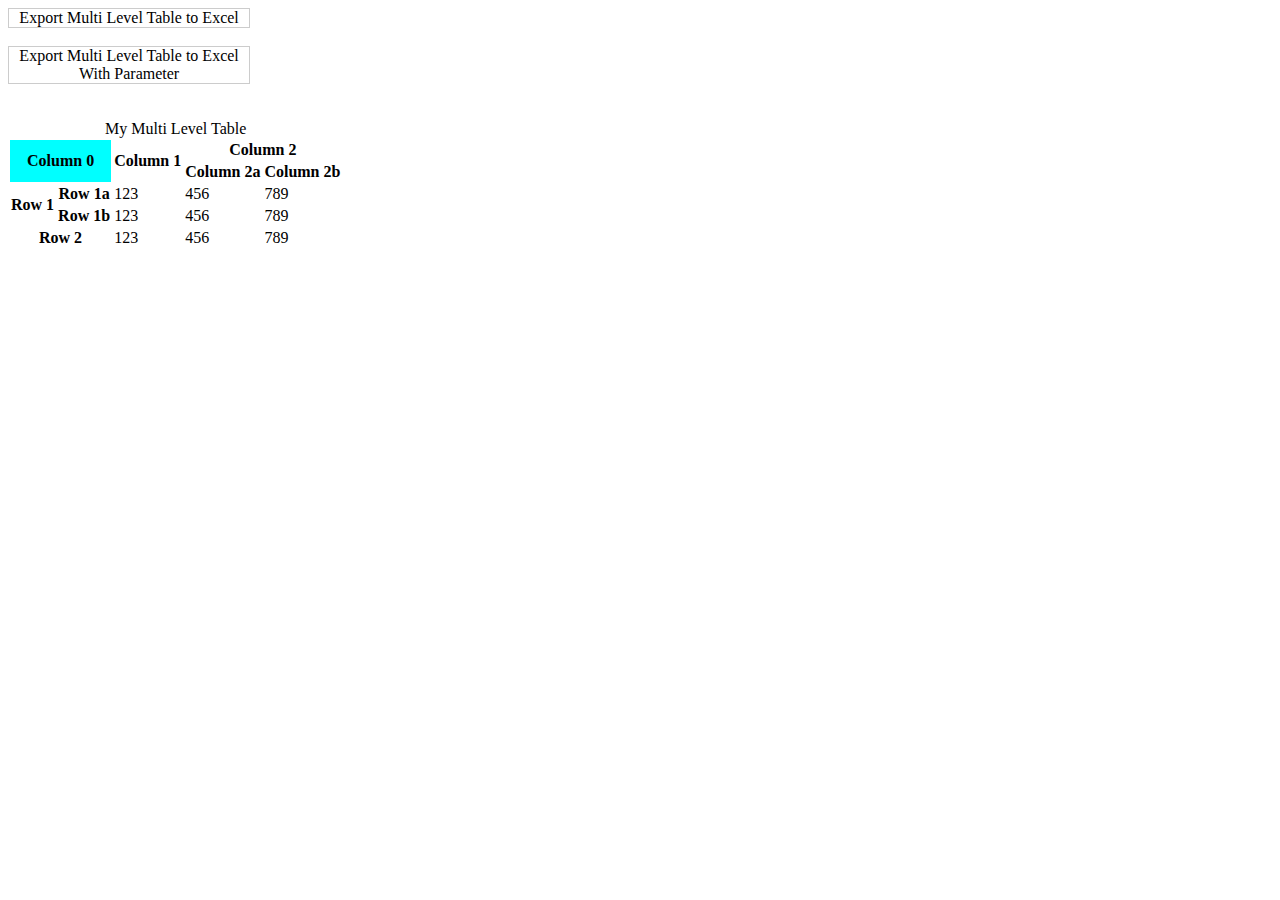
<file: form2.html>
<!DOCTYPE html>
<html lang="en">
<head>
    <meta charset="UTF-8">
    <meta name="viewport" content="width=device-width, initial-scale=1.0">
    <title>Document</title>
</head>
<body>
    <body>
        <div onclick="exportThis()" style="cursor: pointer; border: 1px solid #ccc; 
        text-align: center;width:19%;">Export Multi Level Table to Excel</div>
        <br />
        <div onclick="exportThisWithParameter(‘multiLevelTable’, 
        ‘Multi Level Export Table Example’)" 
        style="cursor: pointer; border: 1px solid #ccc; 
        text-align: center;width:19%;">Export Multi Level Table to Excel With Parameter</div>
        <br />
        <br />
        <table id="multiLevelTable">
            <caption>My Multi Level Table</caption>
            <thead>
                <tr>
                    <th colspan="2" rowspan="2" 
                    style="background-color:aqua;">Column 0</th>
                    <th rowspan="2">Column 1</th>
                    <th colspan="2">Column 2</th>
                </tr>
                <tr>
                    <th>Column 2a</th>
                    <th>Column 2b</th>
                </tr>
            </thead>
            <tbody>
                <tr>
                    <th rowspan="2">Row 1</th>
                    <th>Row 1a</th>
                    <td>123</td>
                    <td>456</td>
                    <td>789</td>
                </tr>
                <tr>
                    <th>Row 1b</th>
                    <td>123</td>
                    <td>456</td>
                    <td>789</td>
                </tr>
                <tr>
                    <th colspan="2">Row 2</th>
                    <td>123</td>
                    <td>456</td>
                    <td>789</td>
                </tr>
            </tbody>
        </table>
    </body>
    </html>
</body>
</html>
</file>
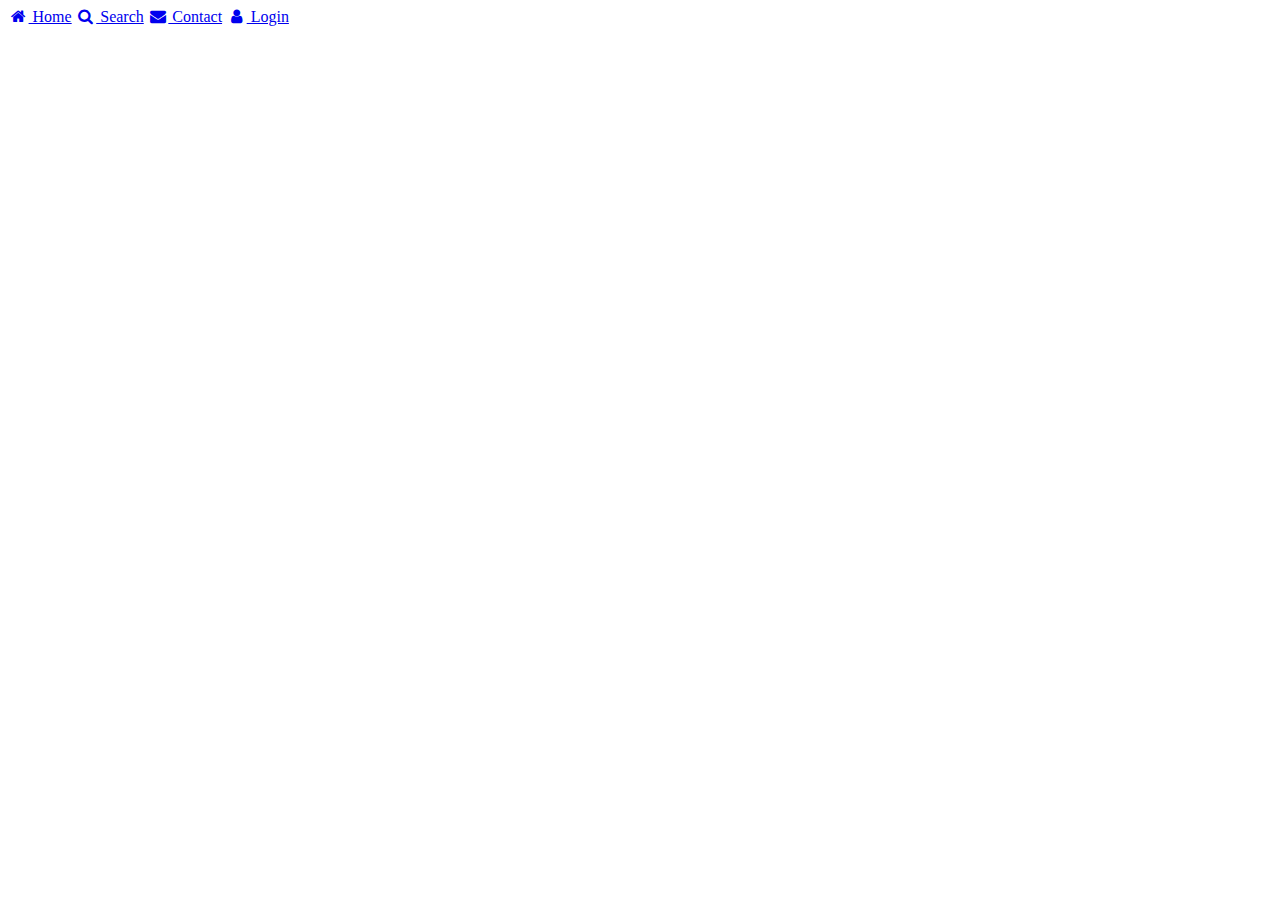
<file: icon.html>
<!DOCTYPE html>
<html lang="en">
<head>
    <meta charset="UTF-8">
    <meta name="viewport" content="width=device-width, initial-scale=1.0">
    <title>Document</title>
</head>
<body>
    <!--
<link rel="stylesheet" href="https://cdnjs.cloudflare.com/ajax/libs/font-awesome/4.7.0/css/font-awesome.min.css">

<div class="icon-bar">
  <a class="active" href="#"><i class="fa fa-home"></i></a>
  <a href="#"><i class="fa fa-search"></i></a>
  <a href="#"><i class="fa fa-envelope"></i></a>
  <a href="#"><i class="fa fa-globe"></i></a>
  <a href="#"><i class="fa fa-trash"></i></a>
</div>-->
<link rel="stylesheet" href="https://cdnjs.cloudflare.com/ajax/libs/font-awesome/4.7.0/css/font-awesome.min.css">

<div class="navbar">
  <a class="active" href="#"><i class="fa fa-fw fa-home"></i> Home</a>
  <a href="#"><i class="fa fa-fw fa-search"></i> Search</a>
  <a href="#"><i class="fa fa-fw fa-envelope"></i> Contact</a>
  <a href="#"><i class="fa fa-fw fa-user"></i> Login</a>
</div> 
</body>
</html>
</file>
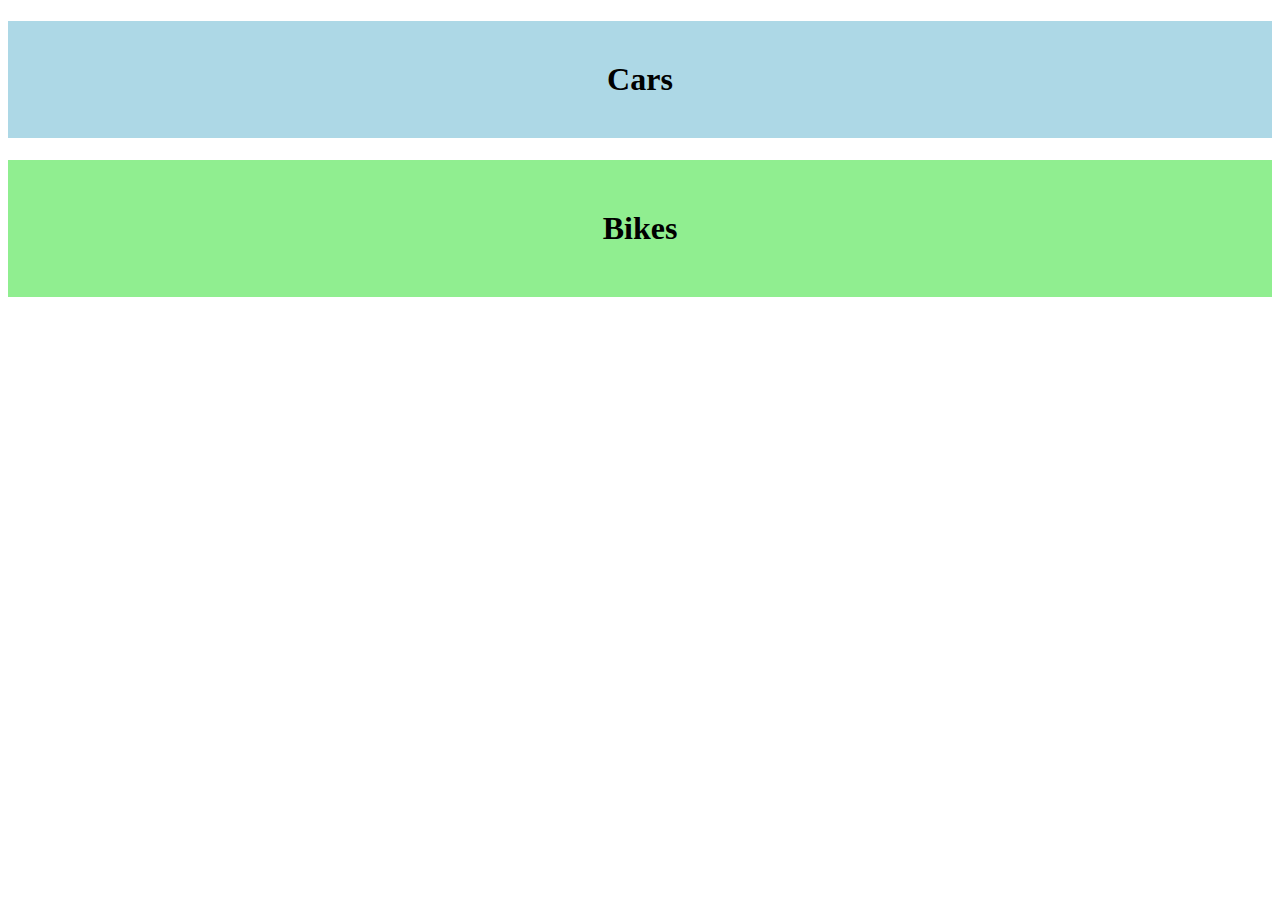
<file: id.html>
<!DOCTYPE html>  
<html>  
<head>  
<title>  
 Id attribute
</title>  
<style>  
#Cars {  
padding: 40px;  
background-color: lightblue;  
color: black;      
text-align: center;  
}   
  
#Bikes  
{  
padding: 50px;  
background-color: lightGreen;  
text-align: center;  
}  
</style>  
</head>  
<body>  

<h1 id="Cars"> Cars </h1>  
<h1 id="Bikes"> Bikes </h1>  
</body>  
</html>
</file>
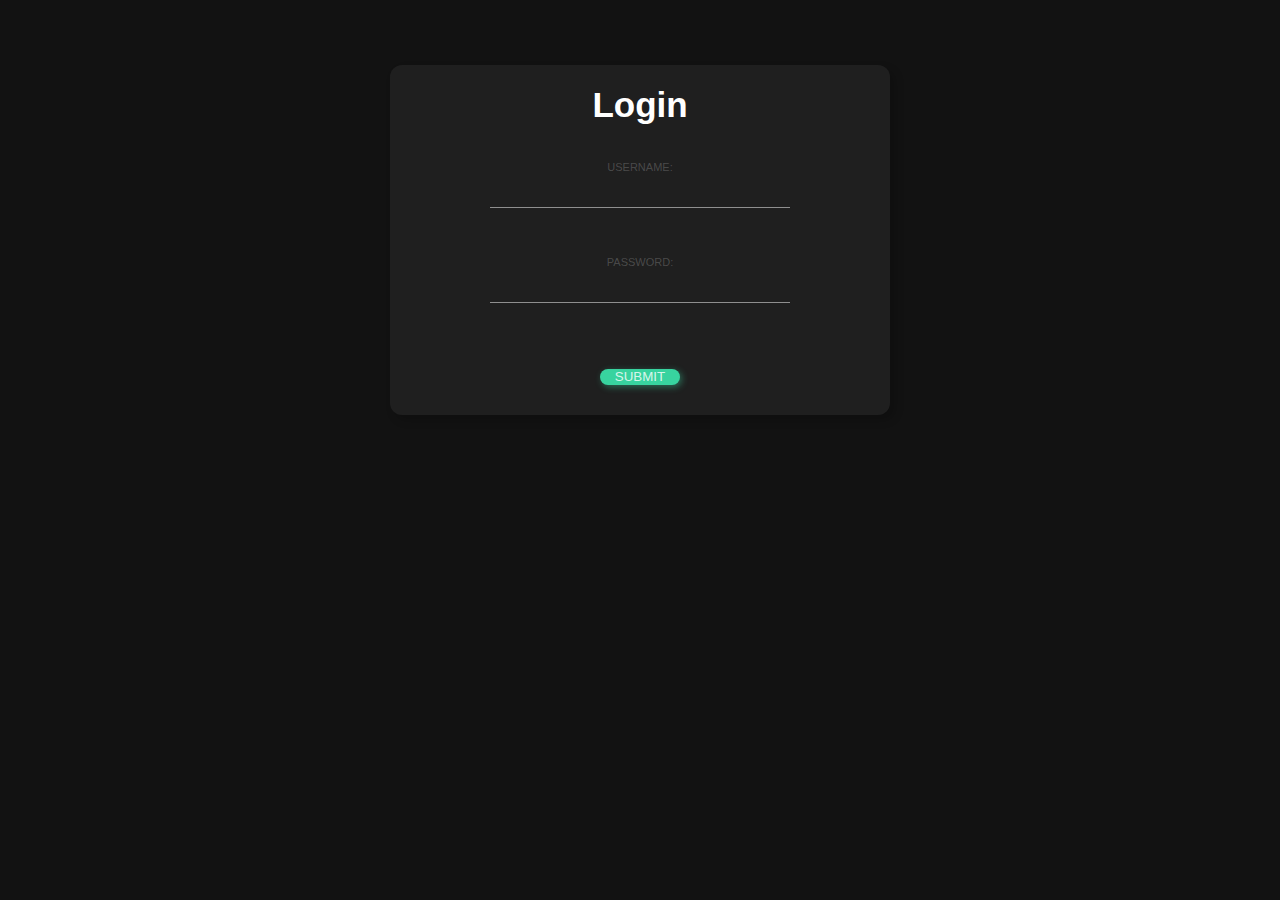
<file: login.html>
<!DOCTYPE html>
<html lang="en">
<head>
    <meta charset="UTF-8">
    <meta name="viewport" content="width=device-width, initial-scale=1.0">
    <title>Document</title>
    <link rel="stylesheet" href="style.css">
</head>
<body>
    <div class="flex-container">
        <div class="content-container">
          <div class="form-container">
    
              <h1>
                Login
              </h1>
              <br>
              <br>
              <span class="subtitle">USERNAME:</span>
              <br>
              <input type="text" name="username" value="">
              <br>
              <span class="subtitle">PASSWORD:</span>
              <br>
              <input type="password" name="password" value="">
              <br><br>
              <input type="submit" value="SUBMIT" class="submit-btn">
                      </div>
        </div>
      </div>
</body>
</html>
</file>
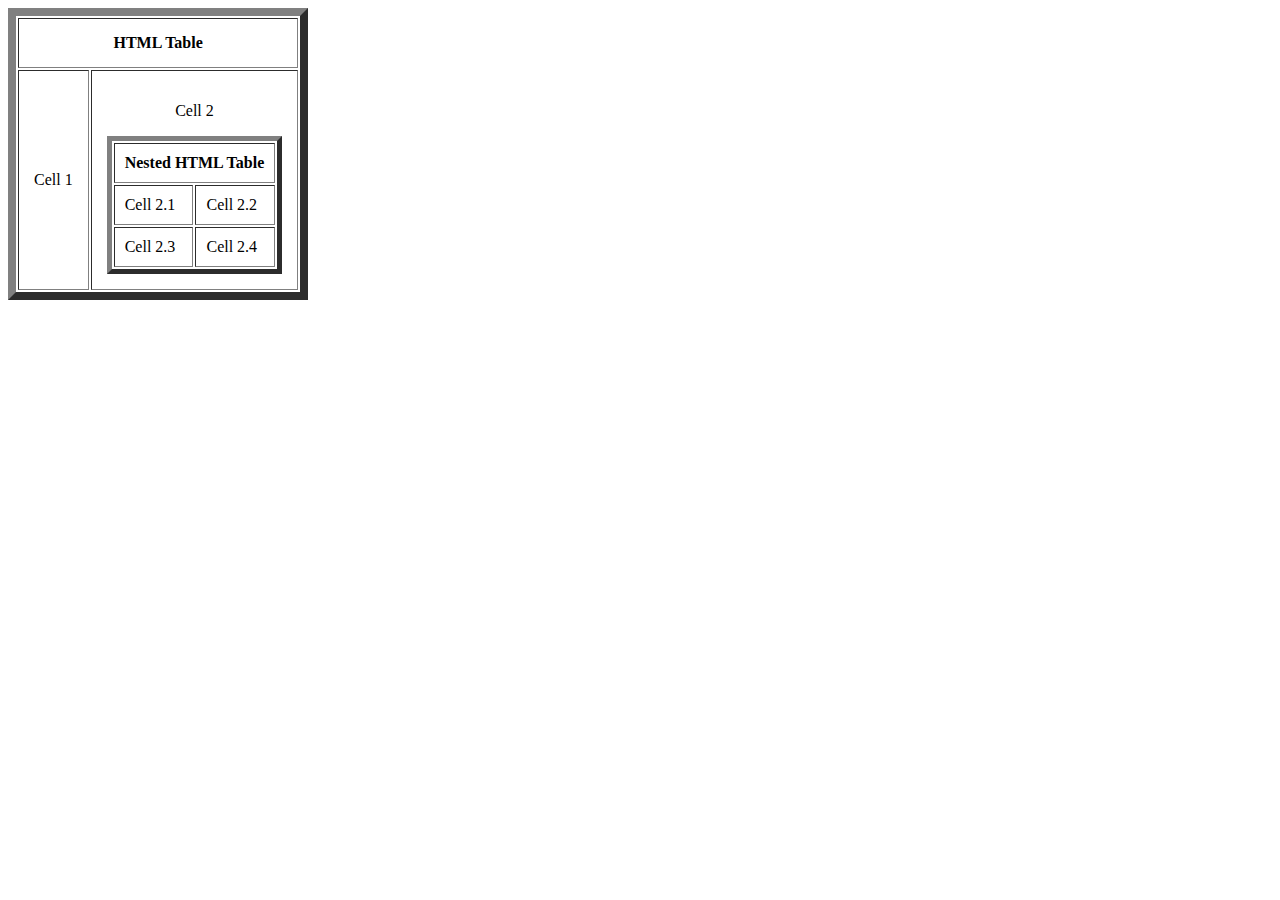
<file: nestedtable.html>
<!DOCTYPE html>
<html lang="en">
<head>
    <meta charset="UTF-8">
    <meta name="viewport" content="width=device-width, initial-scale=1.0">
    <title>Document</title>
</head>
<body>
    <table border="8" cellpadding="15">
        <tr>
          <th colspan="2">HTML Table</th>
        </tr>
        <tr>
          <td>Cell 1</td>
          <td align="center"> 
            <p>Cell 2</p>
            <table border="5" cellpadding="10">
              <tr>
                <th colspan="2">Nested HTML Table</th>
              </tr>
              <tr>
                <td>Cell 2.1</td>
                <td>Cell 2.2</td>
              </tr>
              <tr>
                <td>Cell 2.3</td>
                <td>Cell 2.4</td>
              </tr>
            </table>
          </td>
        </tr>
      </table>
</body>
</html>
</file>
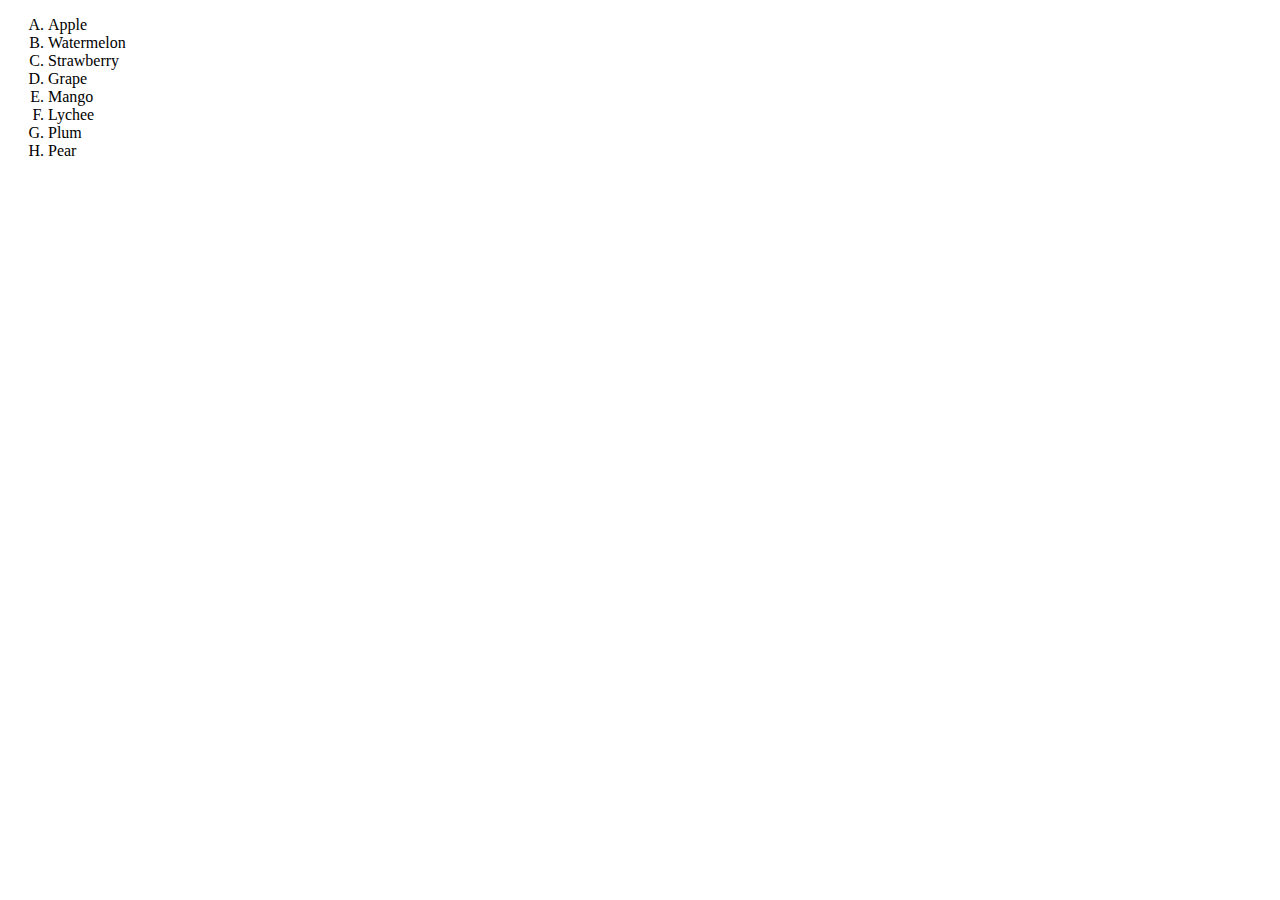
<file: orderlist.html>
<!DOCTYPE html>
<html>

   <head>
      <title>HTML Ordered List</title>
   </head>
	
   <body>
      <ol type = "A">
         <li>Apple</li>
         <li>Watermelon</li>
         <li>Strawberry</li>
         <li>Grape</li>
         <li>Mango</li>
         <li>Lychee</li>
         <li>Plum</li>
         <li>Pear</li>
      </ol>
   </body>
	
</html>
</file>
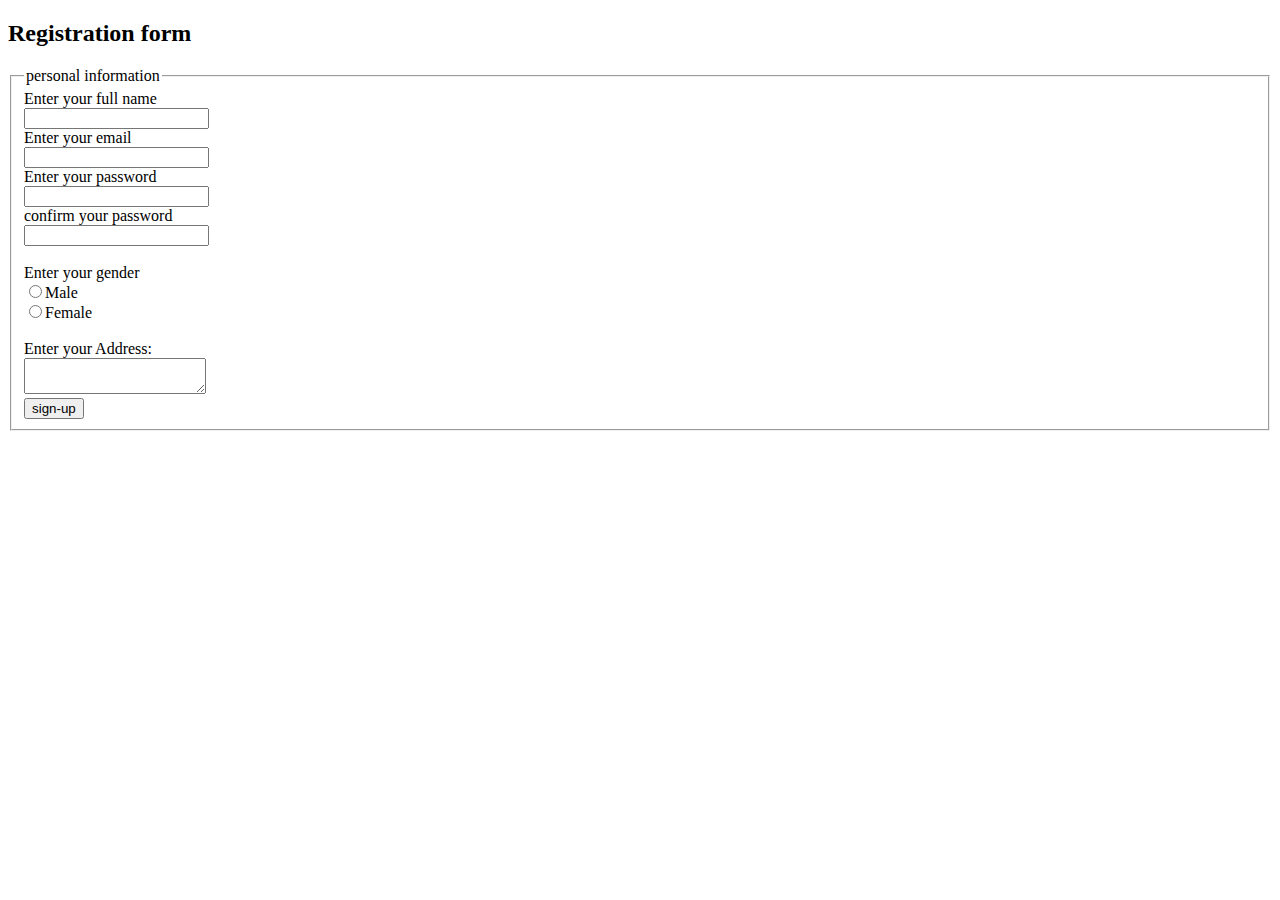
<file: regist.html>
<!DOCTYPE html>  
 <html>  
 <head>  
  <title>Form </title>  
</head>  
 <body>  
     <h2>Registration form</h2>  
    <form>  
     <fieldset>  
        <legend> personal information</legend>  
        <label>Enter your full name</label><br>  
        <input type="text" name="name"><br>  
         <label>Enter your email</label><br>  
         <input type="email" name="email"><br>  
         <label>Enter your password</label><br>  
         <input type="password" name="pass"><br>  
         <label>confirm your password</label><br>  
         <input type="password" name="pass"><br>  
         <br><label>Enter your gender</label><br>  
         <input type="radio" id="gender" name="gender" value="male"/>Male  <br>  
         <input type="radio" id="gender" name="gender" value="female"/>Female <br/>    
  
          <br>Enter your Address:<br>  
         <textarea></textarea><br>  
         <input type="submit" value="sign-up">  
     </fieldset>  
  </form>  
 </body>  
</html>
</file>
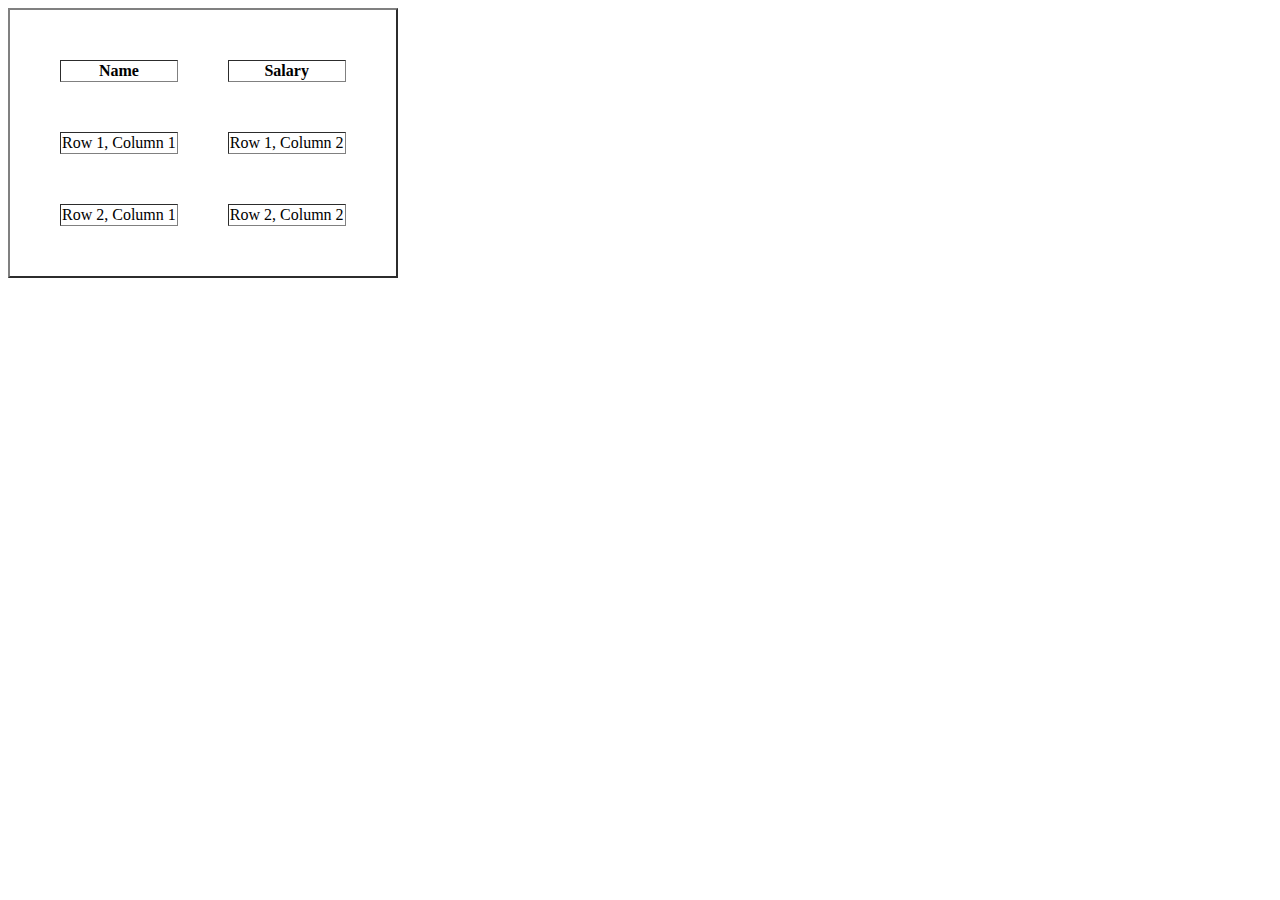
<file: table.html>
<html>
<head>
<title> Table </title>
</head>
<body>
<table border="2" cellspacing="50">
<tr>
<th>Name</th>
<th> Salary</th>
</tr>
<tr>
<td>Row 1, Column 1</td>
<td>Row 1, Column 2</td>
</tr>
<tr>
<td>Row 2, Column 1</td>
<td>Row 2, Column 2</td>
</tr>
</table>
<body>
</html>
</file>
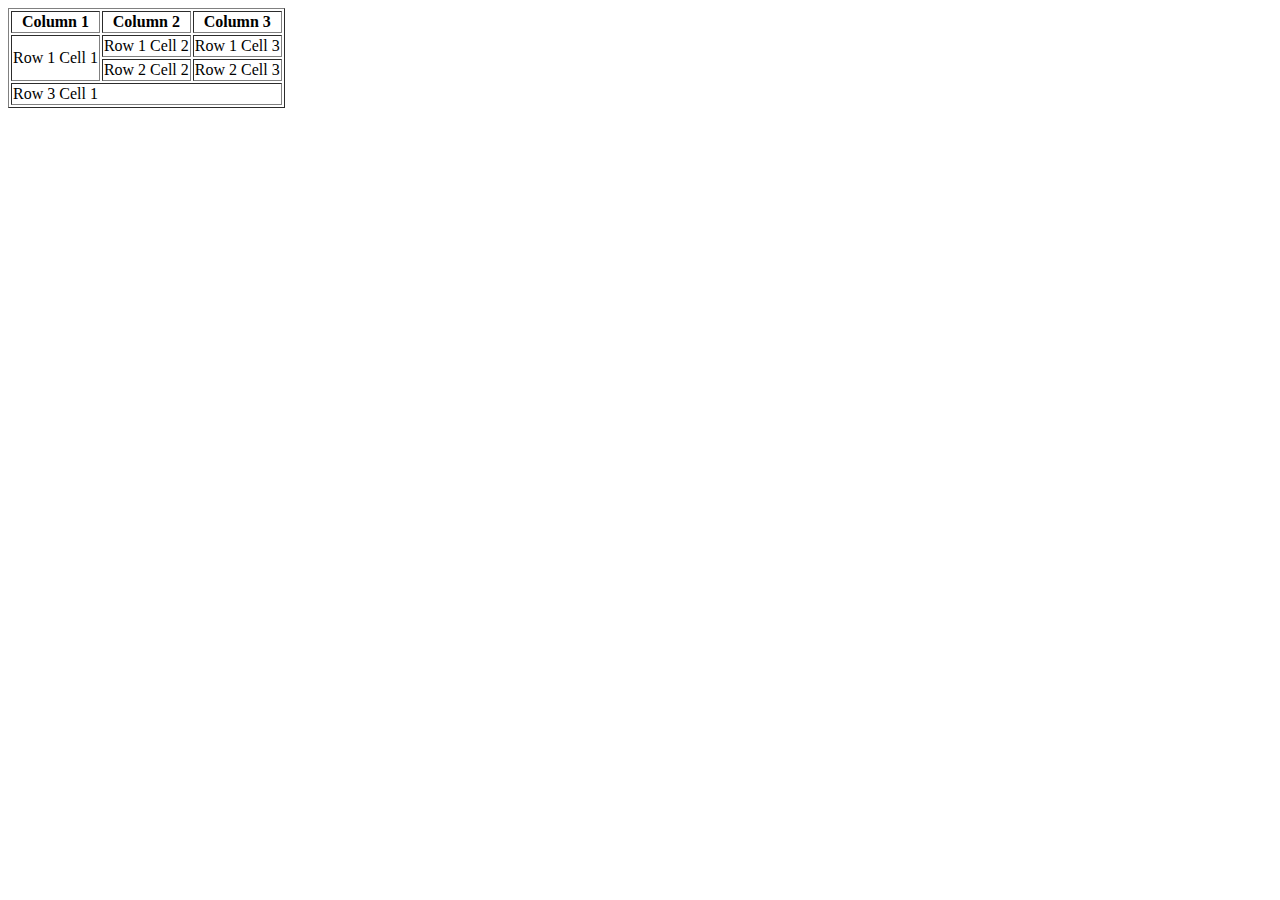
<file: table2.html>
<html>
<head>
<title> Table </title>
</head>
<body>
<table border="1">
<tr>
<th>Column 1</th>
<th>Column 2</th>
<th>Column 3</th>
</tr>
<tr>
<td rowspan="2">Row 1 Cell 1</td>
<td>Row 1 Cell 2</td>
<td>Row 1 Cell 3</td></tr>
<tr><td>Row 2 Cell 2</td><td>Row 2 Cell 3</td></tr>
<tr><td colspan="3">Row 3 Cell 1</td></tr>
</table>
<body>
</html>
</file>
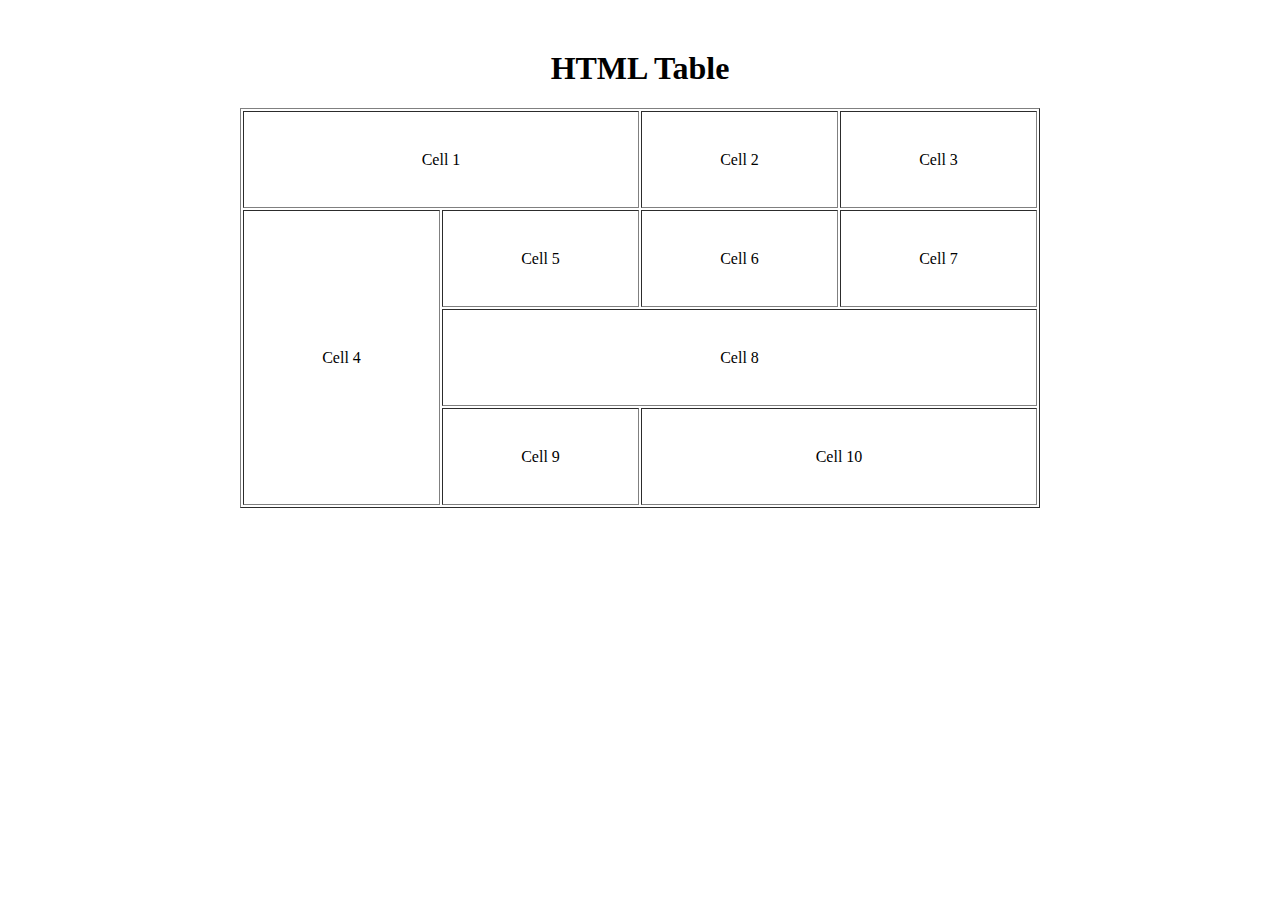
<file: table3.html>
<html>
  <head>
  <title>HTML Table</title>
  </head>
  <body>
     <div style="margin: 50px;">
     	<center><h1>HTML Table</h1>
        <table border="1" width="800" height="400" cellpadding="20" style="text-align: center;">
           <tr>
              <td colspan="2">Cell 1</td>
              <td>Cell 2</td>
              <td>Cell 3</td>
           </tr>
           <tr>
              <td rowspan="3">Cell 4</td>
              <td>Cell 5</td>
              <td>Cell 6</td>
              <td>Cell 7</td>
           </tr>
           <tr>
               <td colspan="3">Cell 8</td>
           </tr>
           <tr>
               <td>Cell 9</td>
               <td colspan="2">Cell 10</td>
           </tr>
        <table></center>
     </div>
   </body>
</html>
</file>
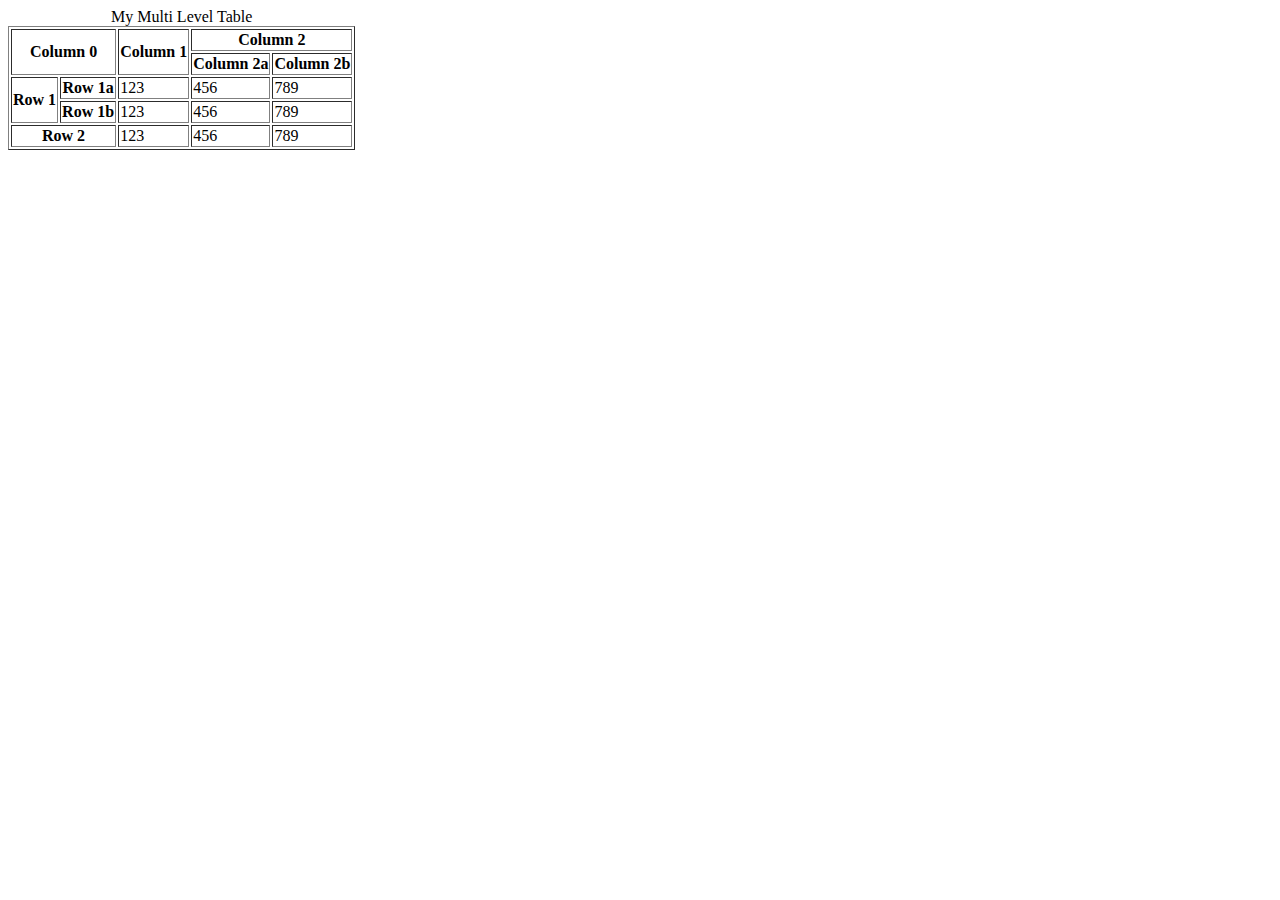
<file: table4.html>
<!DOCTYPE html>
<html lang="en">
<head>
    <meta charset="UTF-8">
    <meta name="viewport" content="width=device-width, initial-scale=1.0">
    <title>Document</title>
</head>
<body>
    <table id="multiLevelTable" border="solid">  
        <caption>My Multi Level Table</caption>  
        <thead>  
            <tr>  
                <th colspan="2" rowspan="2">Column 0</th>  
                <th rowspan="2">Column 1</th>  
                <th colspan="2">Column 2</th>  
            </tr>  
            <tr>  
                <th>Column 2a</th>  
                <th>Column 2b</th>  
            </tr>  
        </thead>  
        <tbody>  
            <tr>  
                <th rowspan="2">Row 1</th>  
                <th>Row 1a</th>  
                <td>123</td>  
                <td>456</td>  
                <td>789</td>  
            </tr>  
            <tr>  
                <th>Row 1b</th>  
                <td>123</td>  
                <td>456</td>  
                <td>789</td>  
            </tr>  
            <tr>  
                <th colspan="2">Row 2</th>  
                <td>123</td>  
                <td>456</td>  
                <td>789</td>  
            </tr>  
        </tbody>  
    </table> 
</body>
</html>
</file>
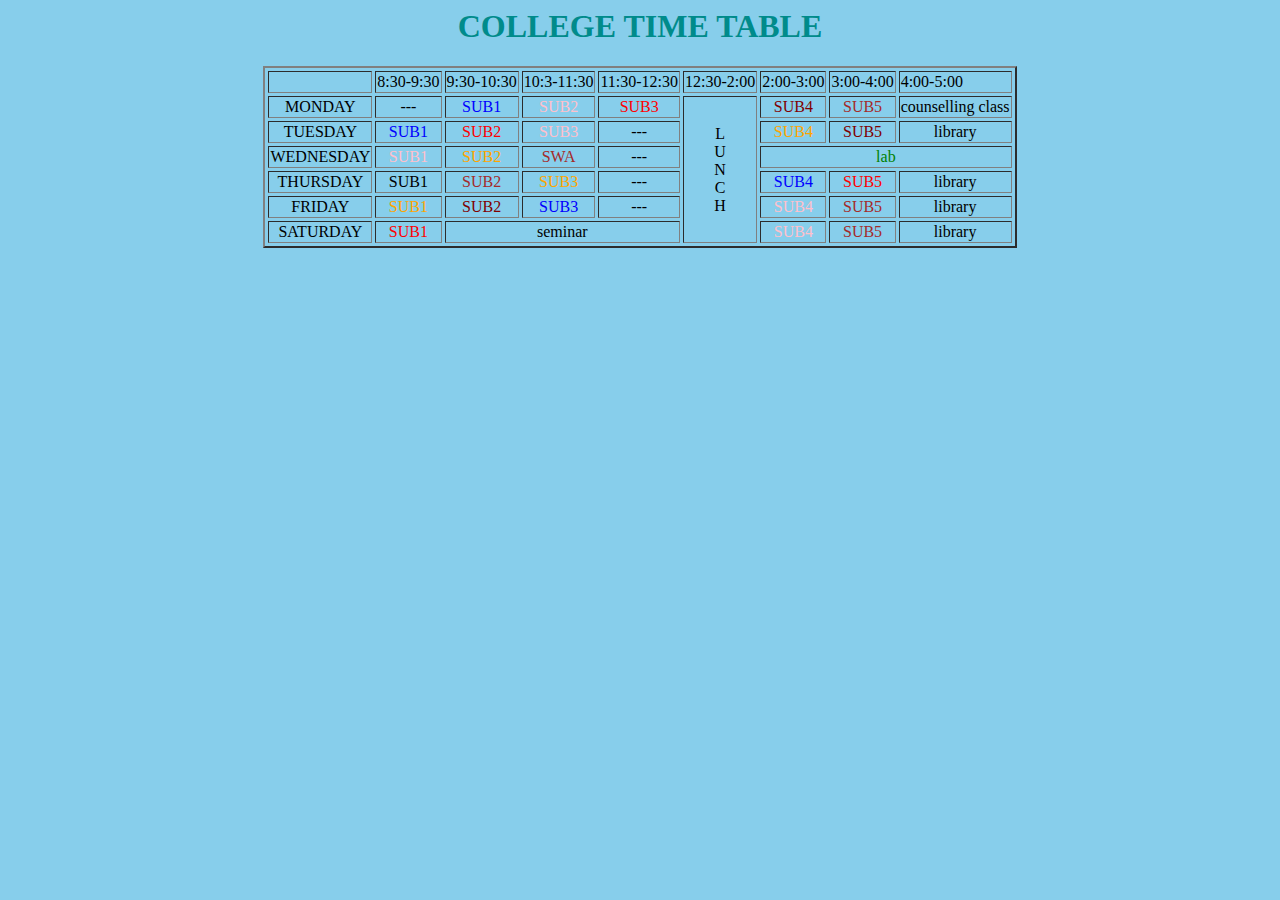
<file: time.html>
<html>
<head>
   <title>time table</title>
</head>
<body bgcolor="skyblue">
<H1><FONT COLOR="DARKCYAN"><CENTER>COLLEGE TIME TABLE</FONT></H1>
<table border="2" cellspacing="3" align="center">
<tr>
 <td align="center">
 <td>8:30-9:30
 <td>9:30-10:30
 <td>10:3-11:30
 <td>11:30-12:30
 <td>12:30-2:00
 <td>2:00-3:00
 <td>3:00-4:00
 <td>4:00-5:00
</tr>
<tr>
 <td align="center">MONDAY
 <td align="center">---<td align="center"><font color="blue">SUB1<br>
 <td align="center"><font color="pink">SUB2<br>
 <td align="center"><font color="red">SUB3<br>
 <td rowspan="6"align="center">L<br>U<br>N<br>C<br>H
 <td align="center"><font color="maroon">SUB4<br>
 <td align="center"><font color="brown">SUB5<br>
 <td align="center">counselling class
</tr>
<tr>
 <td align="center">TUESDAY
 <td align="center"><font color="blue">SUB1<br>
 <td align="center"><font color="red">SUB2<br>
 <td align="center"><font color="pink">SUB3<br>
 <td align="center">---
 <td align="center"><font color="orange">SUB4<BR>
 <td align="center"><font color="maroon">SUB5<br>
 <td align="center">library
</tr>
<tr>
 <td align="center">WEDNESDAY
 <td align="center"><font color="pink">SUB1<br>
 <td align="center"><font color="orange">SUB2<BR>
 <td align="center"><font color="brown">SWA<br>
 <td align="center">---
 <td colspan="3" align="center"><font color="green"> lab
</tr>
<tr>
 <td align="center">THURSDAY
 <td align="center">SUB1<br>
 <td align="center"><font color="brown">SUB2<br>
 <td align="center"><font color="orange">SUB3<BR>
 <td align="center">---
 <td align="center"><font color="blue">SUB4<br>
 <td align="center"><font color="red">SUB5<br>
 <td align="center">library
</tr>
<tr>
 <td align="center">FRIDAY
 <td align="center"><font color="orange">SUB1<BR>
 <td align="center"><font color="maroon">SUB2<br>
 <td align="center"><font color="blue">SUB3<br>
 <td align="center">---
 <td align="center"><font color="pink">SUB4<br>
 <td align="center"><font color="brown">SUB5<br>
 <td align="center">library
</tr>
<tr>
 <td align="center">SATURDAY
 <td align="center"><font color="red">SUB1<br>
 <td colspan="3" align="center">seminar
 <td align="center"><font color="pink">SUB4<br>
 <td align="center"><font color="brown">SUB5<br>
 <td align="center">library
</tr>
</body>
</html>
</file>
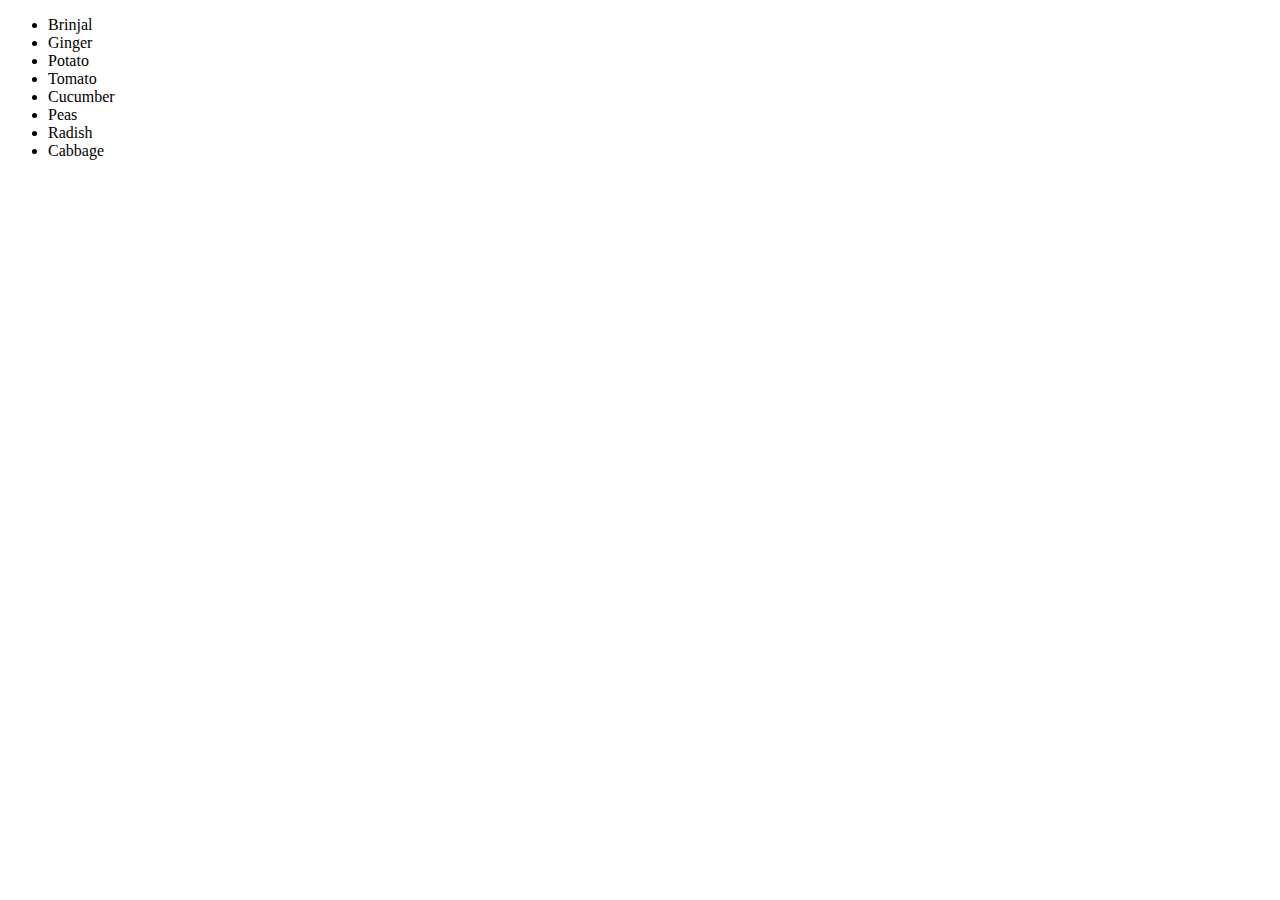
<file: unorderlist.html>
<!DOCTYPE html>
<html>

   <head>
      <title>HTML Unordered List</title>
   </head>
	
   <body>
      <ul>
         <li>Brinjal</li>
         <li>Ginger</li>
         <li>Potato</li>
         <li>Tomato</li>
         <li>Cucumber</li>
         <li>Peas</li>
         <li>Radish</li>
         <li>Cabbage</li>
      </ul>
   </body>
   
</html>
</file>
<file: style.css>
html {
  scroll-behavior: smooth;
}

* {
  margin: 0;
  padding: 0;
  box-sizing: border-box;
}

body {
  font-family: -apple-system, BlinkMacSystemFont, sans-serif;
  background: #121212; /* fallback for old browsers */
  overflow-x: hidden;

  height: 100%;


  -webkit-user-select: none;
  -khtml-user-select: none;
  -moz-user-select: none;
  -ms-user-select: none;
  -o-user-select: none;
  user-select: none;
}


body:not(.user-is-tabbing) button:focus,
body:not(.user-is-tabbing) input:focus,
body:not(.user-is-tabbing) select:focus,
body:not(.user-is-tabbing) textarea:focus {
  outline: none;
}



h1 {
  color: white;

  font-size: 35px;
  font-weight: 800;
}

.flex-container {
  width: 100vw;

  margin-top: 60px;

  display: flex;
  justify-content: center;
  align-items: center;
}

.content-container {
  width: 500px;
  height: 350px;
}

.form-container {
  display: flex;
  justify-content: center;
  align-items: center;

  width: 500px;
  height: 350px;

  margin-top: 5px;
  padding-top: 20px;

  border-radius: 12px;

  display: flex;
  justify-content: center;
  flex-direction: column;

  background: #1f1f1f;
  box-shadow: 5px 5px 10px rgba(0, 0, 0, 0.199);
}

.subtitle {
  font-size: 11px;

  color: rgba(177, 177, 177, 0.3);
}

input {
  border: none;
  border-bottom: solid rgb(143, 143, 143) 1px;

  margin-bottom: 30px;

  background: none;
  color: rgba(255, 255, 255, 0.555);

  height: 35px;
  width: 300px;
}

.submit-btn {
  cursor: pointer;

  border: none;
  border-radius: 8px;

  box-shadow: 2px 2px 7px #38d39f70;

  background: #38d39f;
  color: rgba(255, 255, 255, 0.8);

  width: 80px;

  transition: all 1s;
}

.submit-btn:hover {
  color: rgb(255, 255, 255);

  box-shadow: none;
}
</file>
